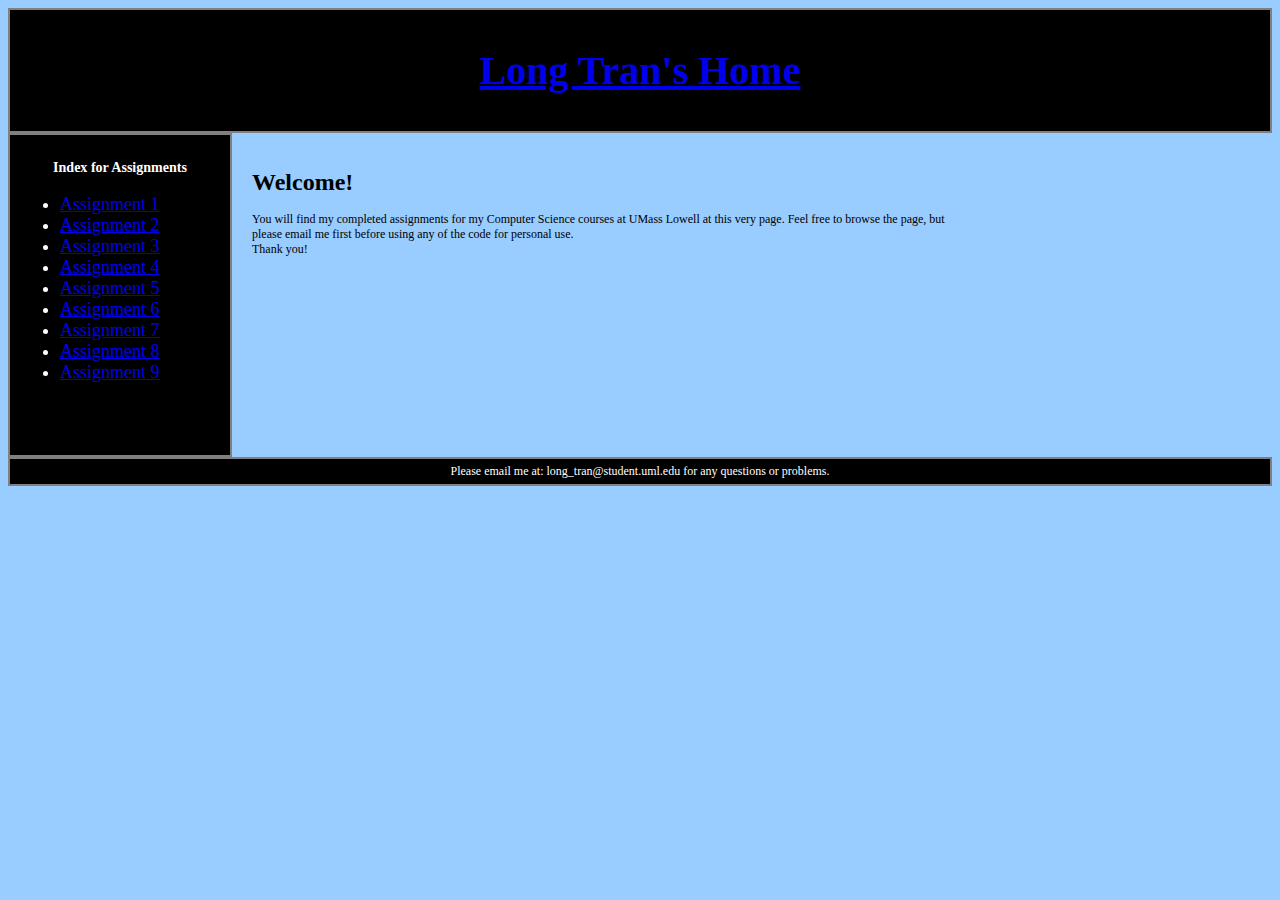
<file: index.html>
<!DOCTYPE html>
<!--
    File: ~ltran/public_html/index.html
    Long Tran, UMass Lowell Computer Science Undergraduate
    long_tran@student.uml.edu
    Please do not use any material or code without permission.

    Updated: October 20, 2015
-->

<html>
    <head>
        <link type="text/css" rel="stylesheet" href="css/stylesheet.css" />
	<title>Long Tran's Main Page</title>
        <meta http-equiv="Content-Type" content="text/html; charset=UTF-8">
       </head>
    <body>
    <div id="header">
	<!-- Top of the page for header/title -->
    <h1><a href="http://lqtran.github.io/myPage/index.html">Long Tran's Home</a></h1>
    </div>
    <div id="nav">
	<!-- Left of the page for navigation -->
    <h3><strong><center>Index for Assignments</center></strong></h3>
    <ul>
        <li><a href="http://lqtran.github.io/myPage/assignment1.html">Assignment 1</a></li>
        <li><a href="http://lqtran.github.io/myPage/assignment2.html">Assignment 2</a></li>
        <li><a href="http://lqtran.github.io/myPage/assignment3.html">Assignment 3</a></li>
        <li><a href="http://lqtran.github.io/myPage/assignment4.html">Assignment 4</a></li>
        <li><a href="http://lqtran.github.io/myPage/assignment5.html">Assignment 5</a></li>
        <li><a href="http://lqtran.github.io/myPage/assignment6.html">Assignment 6</a></li>
        <li><a href="http://lqtran.github.io/myPage/assignment7.html">Assignment 7</a></li>
        <li><a href="http://lqtran.github.io/myPage/assignment8.html">Assignment 8</a></li>
        <li><a href="http://lqtran.github.io/myPage/assignment9.html">Assignment 9</a></li>
    </ul>
    </div>
    <div id="section">
	<!-- mid content part of the page -->
        <p style="text-indent:50px">
          <h1> Welcome! <br> </h1>
          You will find my completed assignments for my Computer Science courses at UMass Lowell at this very page. Feel free to browse the page, but please email me first before using any of the code for personal use. <br>
          Thank you!
        </p>
    </div>

    <div id="footer">
	<!-- bottom page for footer -->
    Please email me at: long_tran@student.uml.edu for any questions or problems.
    </div>
    </body>
</html>
</file>
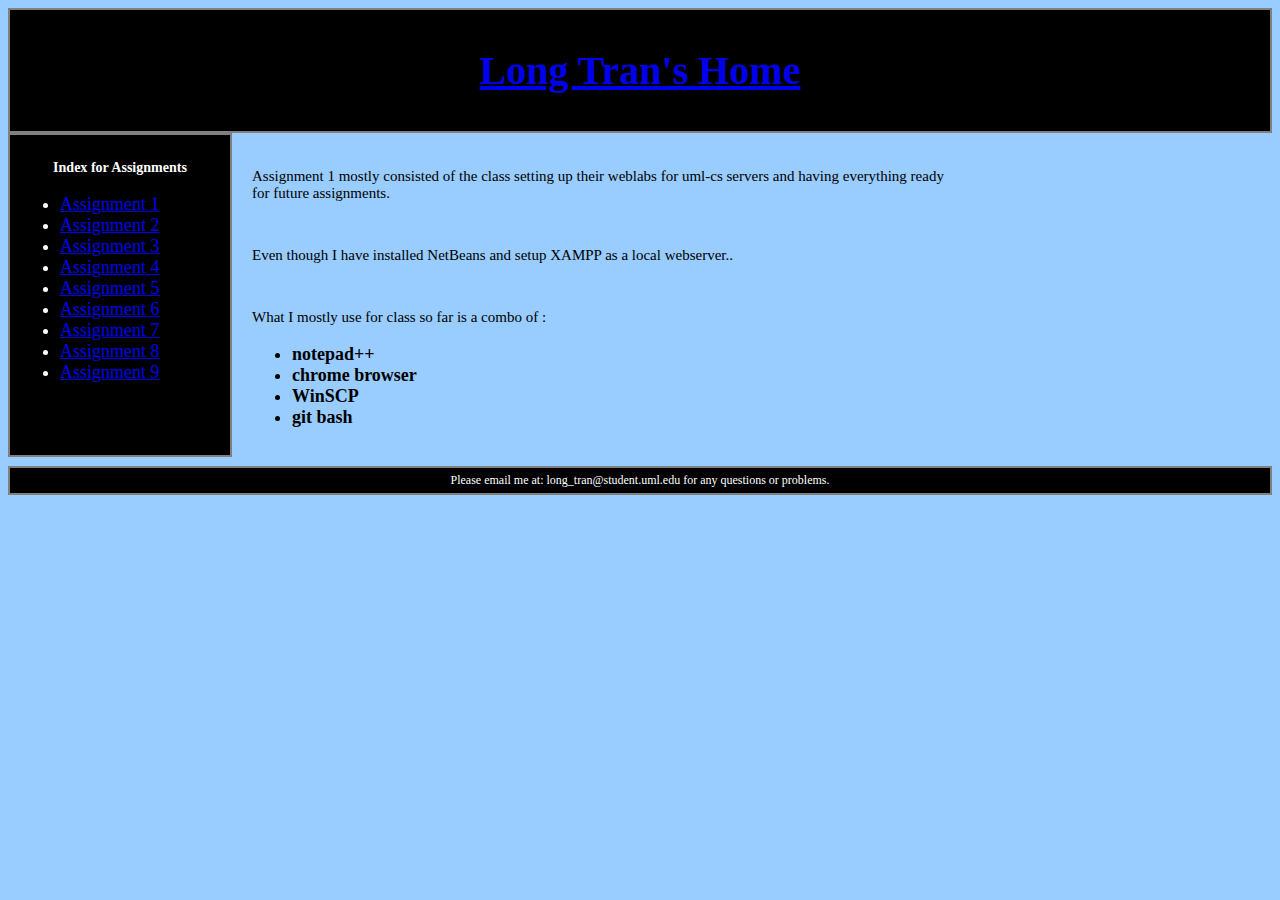
<file: assignment1.html>
<!DOCTYPE html>
<!--
	File: ~ltran/public_html/assignment1.html
	91.461 Assignment1: Setting Up to Take This Course
	Long Tran, UMass Lowell Computer Science Undergraduate
	long_tran@student.uml.edu
	Please do not use any material or code without permission.
	
	Updated: October 20, 2015
-->

<html>
	<head>
		<link type="text/css" rel="stylesheet" href="css/stylesheet.css" />
		<title>Long Tran's Main Page</title>
		<meta http-equiv="Content-Type" content="text/html; charset=UTF-8">

	</head>
    <body>
    <div id="header">
	<!-- Top of the page for header/title -->
    <h1><a href="http://lqtran.github.io/myPage/index.html">Long Tran's Home</a></h1>
    </div>
    <div id="nav">
	<!-- Left of the page for navigation -->
    <h3><strong><center>Index for Assignments</center></strong></h3>
    <ul>
        <li><a href="http://lqtran.github.io/myPage/assignment1.html">Assignment 1</a></li>
        <li><a href="http://lqtran.github.io/myPage/assignment2.html">Assignment 2</a></li>
        <li><a href="http://lqtran.github.io/myPage/assignment3.html">Assignment 3</a></li>
        <li><a href="http://lqtran.github.io/myPage/assignment4.html">Assignment 4</a></li>
        <li><a href="http://lqtran.github.io/myPage/assignment5.html">Assignment 5</a></li>
        <li><a href="http://lqtran.github.io/myPage/assignment6.html">Assignment 6</a></li>
        <li><a href="http://lqtran.github.io/myPage/assignment7.html">Assignment 7</a></li>
        <li><a href="http://lqtran.github.io/myPage/assignment8.html">Assignment 8</a></li>
        <li><a href="http://lqtran.github.io/myPage/assignment9.html">Assignment 9</a></li>
    </ul>
    </div>
    <div id="section">
	<!-- mid content part of the page -->
	<p>Assignment 1 mostly consisted of the class setting up their weblabs for uml-cs servers and having everything ready for future assignments.</p>
	<br>
	<p> Even though I have installed NetBeans and setup XAMPP as a local webserver.. </p>
	<br>
	<p> What I mostly use for class so far is a combo of :
	<strong>
	<ul>
	<li>notepad++</li>
	<li>chrome browser</li>
	<li>WinSCP</li>
	<li>git bash</li>
	</strong>
	</p>
    <div id="content" >
	<!-- dynamic text/content for the page -->
    </div>

    </div>

    <div id="footer">
	<!-- bottom page for footer -->
    Please email me at: long_tran@student.uml.edu for any questions or problems.
    </div>
    </body>
</html>
</file>
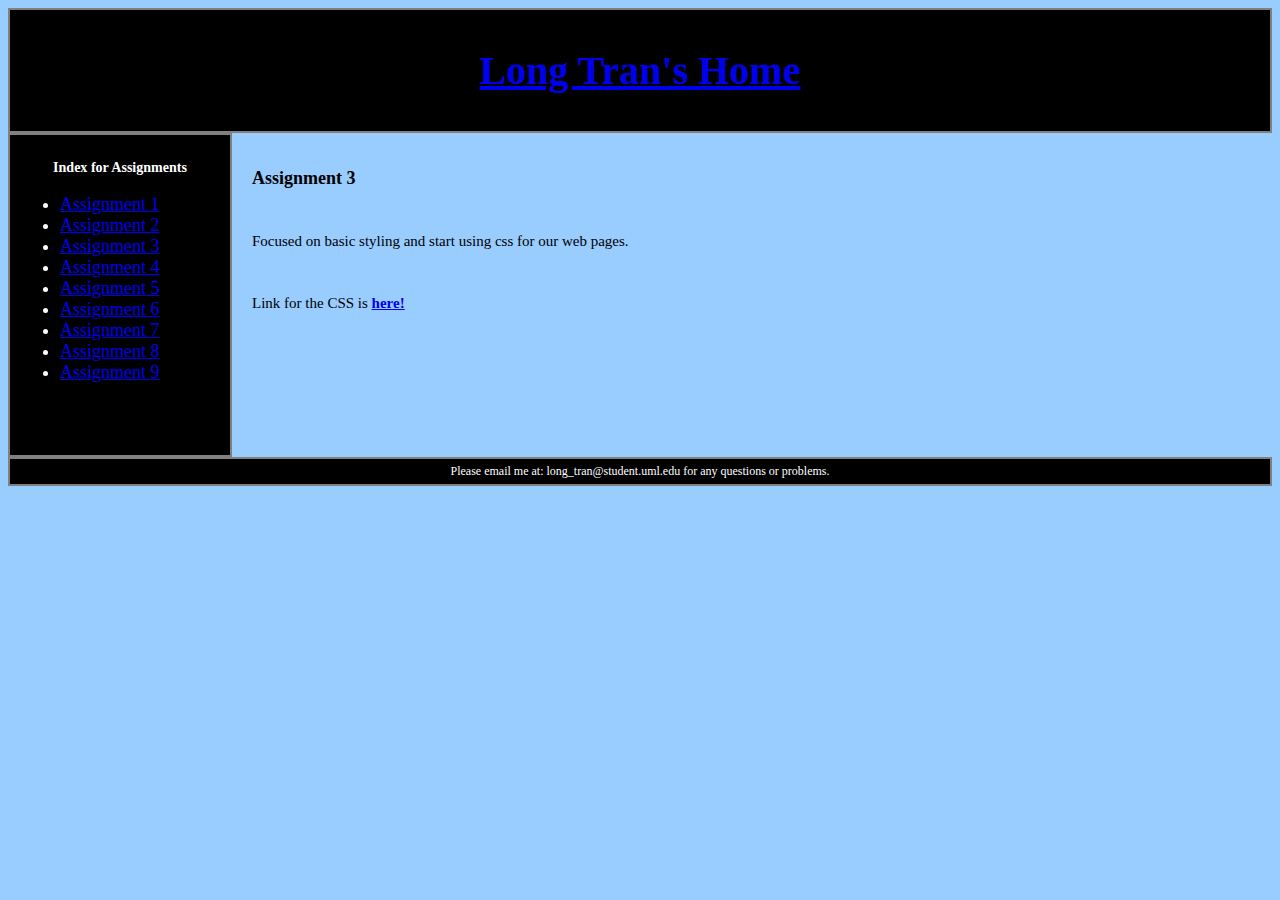
<file: assignment3.html>
<!DOCTYPE html>
<!--
	File: ~ltran/public_html/assignment1.html
	91.461 Assignment1: Setting Up to Take This Course
	Long Tran, UMass Lowell Computer Science Undergraduate
	long_tran@student.uml.edu
	Please do not use any material or code without permission.
	
	Updated: October 20, 2015
-->

<html>
	<head>
		<link type="text/css" rel="stylesheet" href="css/stylesheet.css" />
		<title>Long Tran's Main Page</title>
		<meta http-equiv="Content-Type" content="text/html; charset=UTF-8">

	</head>
    <body>
    <div id="header">
	<!-- Top of the page for header/title -->
    <h1><a href="http://lqtran.github.io/myPage/index.html">Long Tran's Home</a></h1>
    </div>
    <div id="nav">
	<!-- Left of the page for navigation -->
    <h3><strong><center>Index for Assignments</center></strong></h3>
    <ul>
        <li><a href="http://lqtran.github.io/myPage/assignment1.html">Assignment 1</a></li>
        <li><a href="http://lqtran.github.io/myPage/assignment2.html">Assignment 2</a></li>
        <li><a href="http://lqtran.github.io/myPage/assignment3.html">Assignment 3</a></li>
        <li><a href="http://lqtran.github.io/myPage/assignment4.html">Assignment 4</a></li>
        <li><a href="http://lqtran.github.io/myPage/assignment5.html">Assignment 5</a></li>
        <li><a href="http://lqtran.github.io/myPage/assignment6.html">Assignment 6</a></li>
        <li><a href="http://lqtran.github.io/myPage/assignment7.html">Assignment 7</a></li>
        <li><a href="http://lqtran.github.io/myPage/assignment8.html">Assignment 8</a></li>
        <li><a href="http://lqtran.github.io/myPage/assignment9.html">Assignment 9</a></li>
    </ul>
    </div>
    <div id="section">
	<!-- mid content part of the page -->
	<h2>Assignment 3</h2>
	<br>
	<p> Focused on basic styling and start using css for our web pages.</p>
	<br>
	<p> Link for the CSS is <strong><a href="http://lqtran.github.io/myPage/css/stylesheet.css">here!</a></strong></p>
    <div id="content" >
	<!-- dynamic text/content for the page -->
    </div>

    </div>

    <div id="footer">
	<!-- bottom page for footer -->
    Please email me at: long_tran@student.uml.edu for any questions or problems.
    </div>
    </body>
</html>
</file>
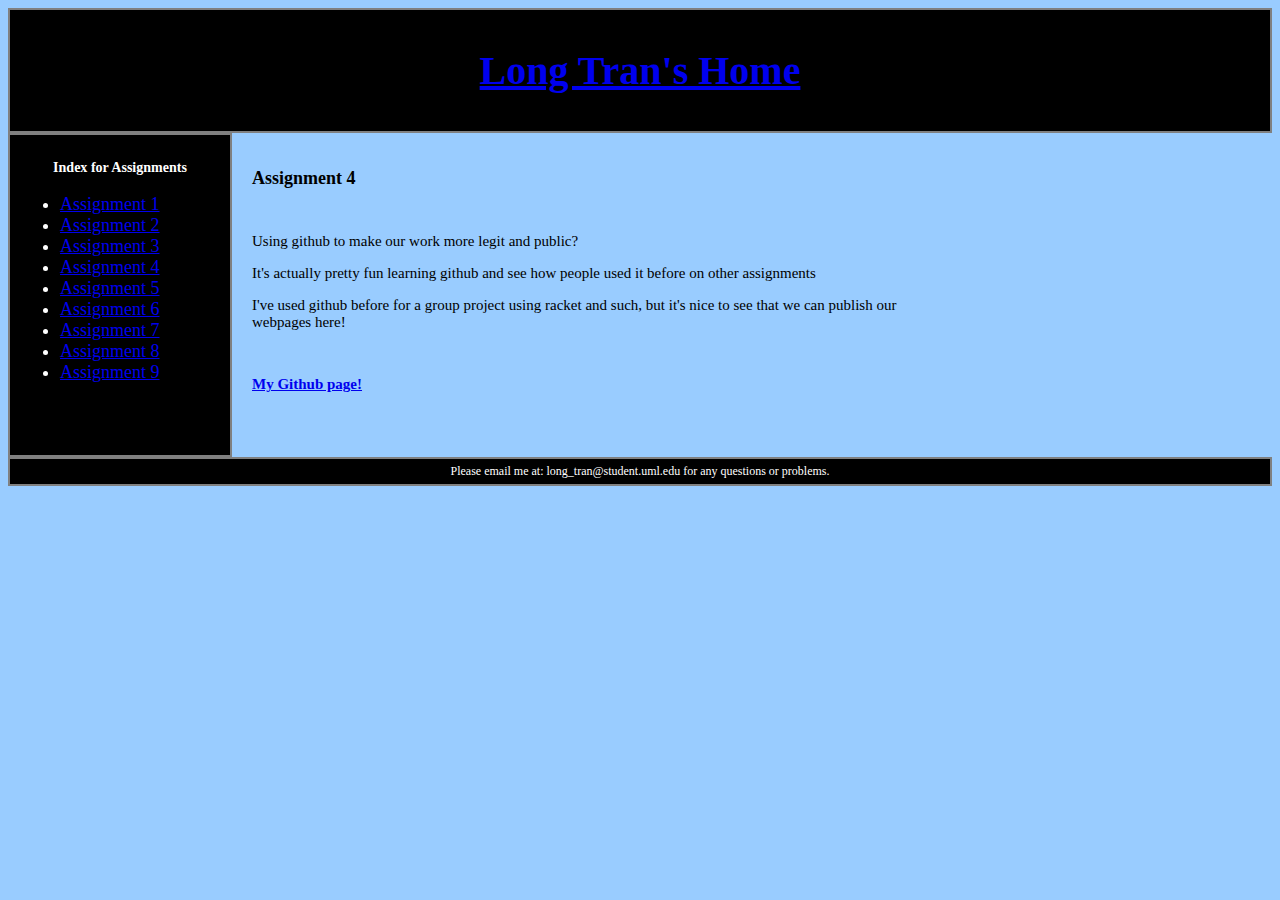
<file: assignment4.html>
<!DOCTYPE html>
<!--
	File: ~ltran/public_html/assignment1.html
	91.461 Assignment1: Setting Up to Take This Course
	Long Tran, UMass Lowell Computer Science Undergraduate
	long_tran@student.uml.edu
	Please do not use any material or code without permission.
	
	Updated: October 20, 2015
-->

<html>
	<head>
		<link type="text/css" rel="stylesheet" href="css/stylesheet.css" />
		<title>Long Tran's Main Page</title>
		<meta http-equiv="Content-Type" content="text/html; charset=UTF-8">

	</head>
    <body>
    <div id="header">
	<!-- Top of the page for header/title -->
    <h1><a href="http://lqtran.github.io/myPage/index.html">Long Tran's Home</a></h1>
    </div>
    <div id="nav">
	<!-- Left of the page for navigation -->
    <h3><strong><center>Index for Assignments</center></strong></h3>
    <ul>
        <li><a href="http://lqtran.github.io/myPage/assignment1.html">Assignment 1</a></li>
        <li><a href="http://lqtran.github.io/myPage/assignment2.html">Assignment 2</a></li>
        <li><a href="http://lqtran.github.io/myPage/assignment3.html">Assignment 3</a></li>
        <li><a href="http://lqtran.github.io/myPage/assignment4.html">Assignment 4</a></li>
        <li><a href="http://lqtran.github.io/myPage/assignment5.html">Assignment 5</a></li>
        <li><a href="http://lqtran.github.io/myPage/assignment6.html">Assignment 6</a></li>
        <li><a href="http://lqtran.github.io/myPage/assignment7.html">Assignment 7</a></li>
        <li><a href="http://lqtran.github.io/myPage/assignment8.html">Assignment 8</a></li>
        <li><a href="http://lqtran.github.io/myPage/assignment9.html">Assignment 9</a></li>
    </ul>
    </div>
    <div id="section">
	<!-- mid content part of the page -->
	<h2>Assignment 4</h2>
	<br>
	<p> Using github to make our work more legit and public? </p>
	<p> It's actually pretty fun learning github and see how people used it before on other assignments </p>
	<p> I've used github before for a group project using racket and such, but it's nice to see that we can publish our webpages here! </p>
	<br>
	<p><strong><a href="http://lqtran.github.io/myPage/index.html">My Github page!</a></strong></p>
    <div id="content" >
	<!-- dynamic text/content for the page -->
    </div>

    </div>

    <div id="footer">
	<!-- bottom page for footer -->
    Please email me at: long_tran@student.uml.edu for any questions or problems.
    </div>
    </body>
</html>
</file>
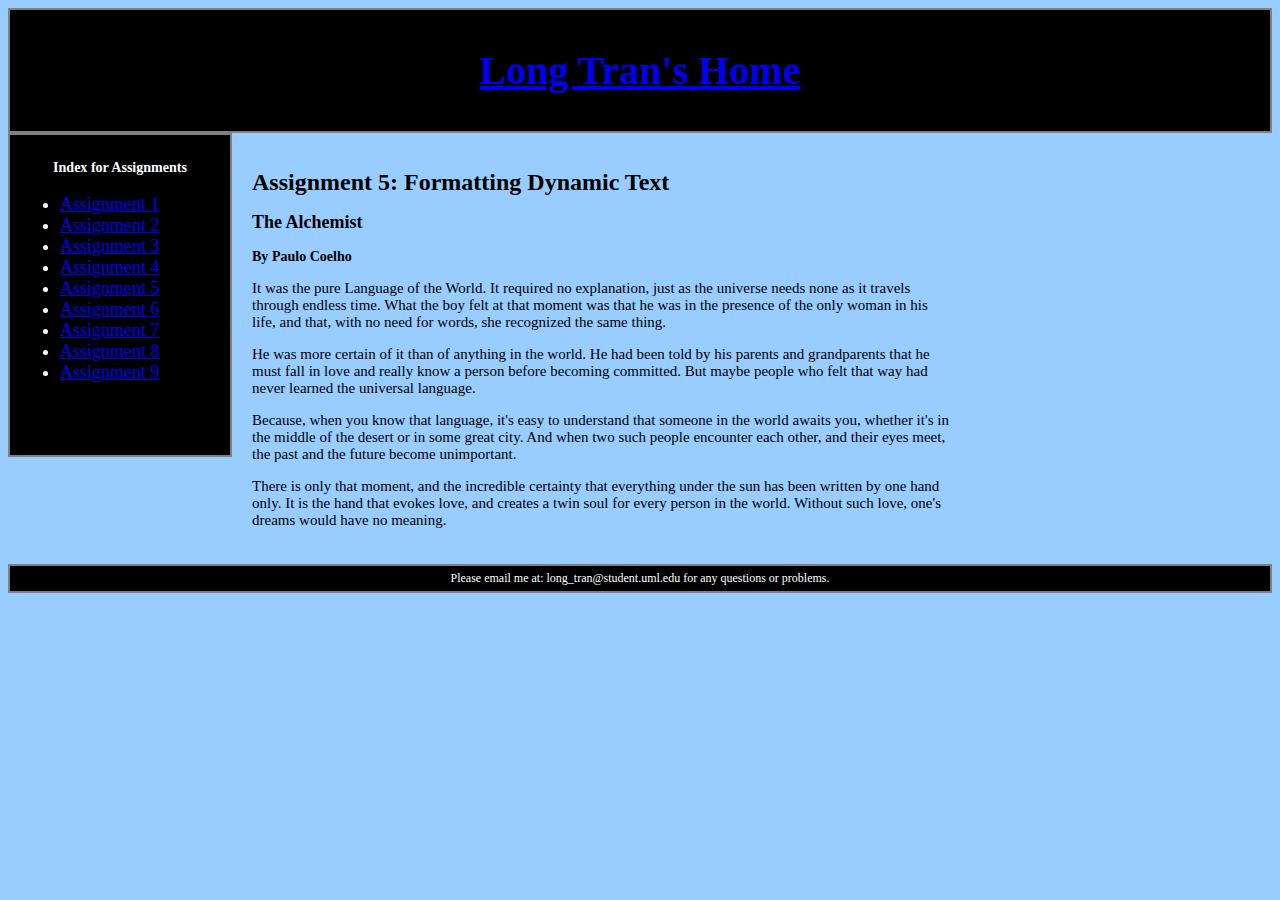
<file: assignment5.html>
<!DOCTYPE html>
<!--
	File: ~ltran/public_html/assignment5.html
	91.461 Assignment: Dynamic Text Formatting
	Long Tran, UMass Lowell Computer Science Undergraduate
	long_tran@student.uml.edu
	Please do not use any material or code without permission.
	
	Updated: October 20, 2015
-->

<html>
	<head>
		<link type="text/css" rel="stylesheet" href="css/stylesheet.css" />
		<title>Long Tran's Main Page</title>
		<meta http-equiv="Content-Type" content="text/html; charset=UTF-8">
		
		<!-- Json script -->

		<!-- Script containing the dynamic text formatting -->
		<script type="text/javascript" src="json/jsontest.json"></script>

		<script type="text/javascript">
		function placeContent()
		{
		
		 var strContent = "" ;
		 
		 strContent += "<h1 class='assign'>" +  jsontest.assign + "</h1>" ;
		 strContent += "<h2 class='title'>" +  jsontest.title + "</h2>" ;
		 strContent += "<h3 class='author'>" +  jsontest.author + "</h3>" ;
		 
		 strContent += "<p class='first'>" + jsontest.first + "</p>" ;
		 strContent += "<p class='second'>" + jsontest.second + "</p>" ;
		 strContent += "<p class='third'>" + jsontest.third + "</p>" ;
		 strContent += "<p class='fourth'>" + jsontest.fourth + "</p>" ;

		 document.getElementById( "content" ).innerHTML = strContent ;
		 }
		 
		 </script>

	</head>
    <body onload="placeContent()">
    <div id="header">
	<!-- Top of the page for header/title -->
    <h1><a href="http://lqtran.github.io/myPage/index.html">Long Tran's Home</a></h1>
    </div>
    <div id="nav">
	<!-- Left of the page for navigation -->
    <h3><strong><center>Index for Assignments</center></strong></h3>
    <ul>
        <li><a href="http://lqtran.github.io/myPage/assignment1.html">Assignment 1</a></li>
        <li><a href="http://lqtran.github.io/myPage/assignment2.html">Assignment 2</a></li>
        <li><a href="http://lqtran.github.io/myPage/assignment3.html">Assignment 3</a></li>
        <li><a href="http://lqtran.github.io/myPage/assignment4.html">Assignment 4</a></li>
        <li><a href="http://lqtran.github.io/myPage/assignment5.html">Assignment 5</a></li>
        <li><a href="http://lqtran.github.io/myPage/assignment6.html">Assignment 6</a></li>
        <li><a href="http://lqtran.github.io/myPage/assignment7.html">Assignment 7</a></li>
        <li><a href="http://lqtran.github.io/myPage/assignment8.html">Assignment 8</a></li>
        <li><a href="http://lqtran.github.io/myPage/assignment9.html">Assignment 9</a></li>
    </ul>
    </div>
    <div id="section">
	<!-- mid content part of the page -->
    <div id="content" >
	<!-- dynamic text/content for the page -->
    </div>

    </div>

    <div id="footer">
	<!-- bottom page for footer -->
    Please email me at: long_tran@student.uml.edu for any questions or problems.
    </div>
    </body>
</html>
</file>
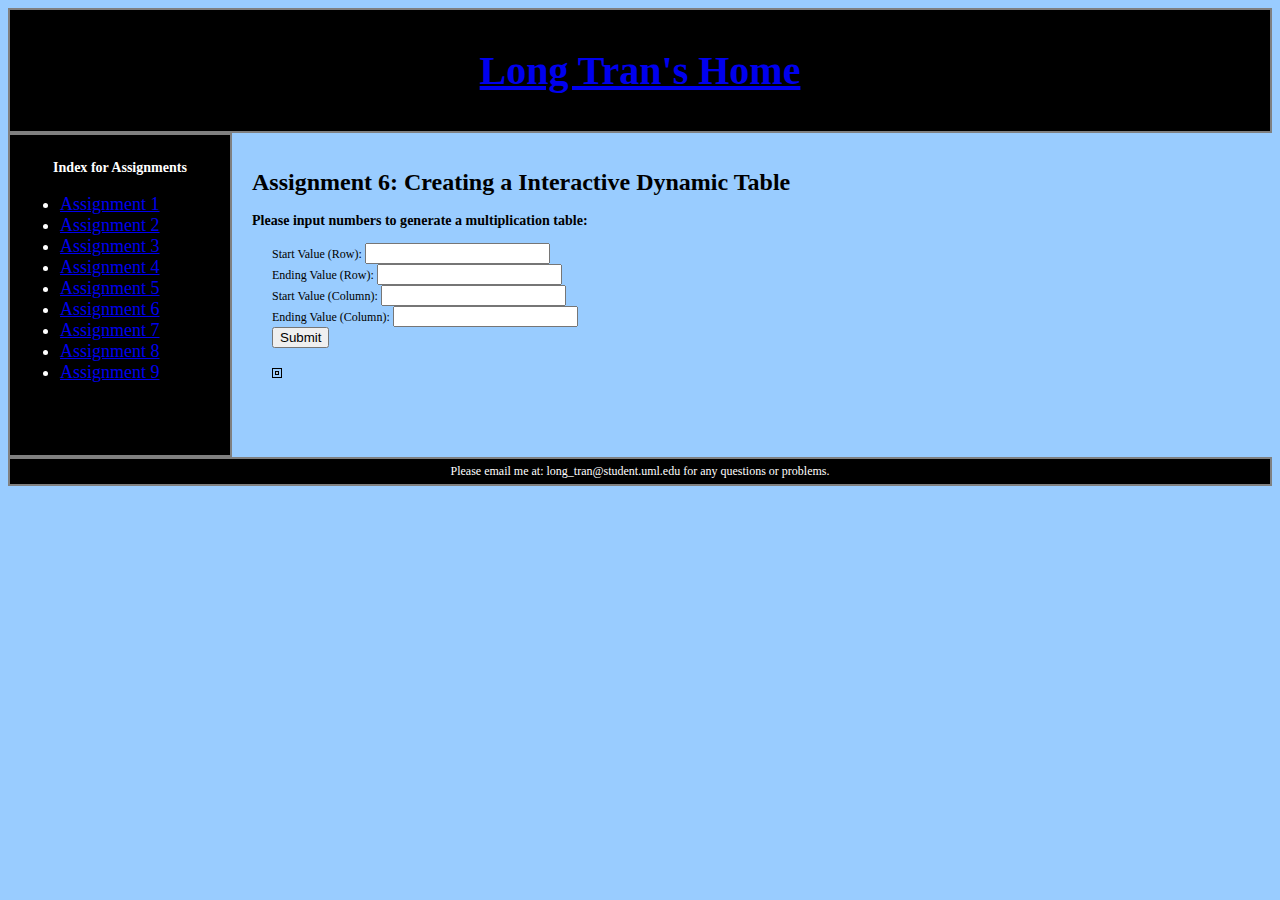
<file: assignment6.html>
<!DOCTYPE html>
<!--
	File: ~ltran/public_html/assignment6.html
	91.461 Assignment 6: Creating an Interactive Dynamic Table
	Long Tran, UMass Lowell Computer Science Undergraduate
	long_tran@student.uml.edu
	Please do not use any material or code without permission.
	
	Updated: October 20, 2015
-->

<html>
	<head>
		<link type="text/css" rel="stylesheet" href="css/stylesheet.css" />
		<title>Long Tran's Main Page</title>
		<meta http-equiv="Content-Type" content="text/html; charset=UTF-8">
		
  <!-- loading jQuery Library -->  
  <script src="js/jquery.min.js"></script>
  
  <!-- function to get URL parameters
  src: https://css-tricks.com/snippets/javascript/get-url-variables/
  -->
  <script type="text/javascript">
  function getParam( variable )
    {
       var query = window.location.search.substring(1);
       var vars = query.split("&");
       for (var i=0;i<vars.length;i++) {
               var pair = vars[i].split("=");
               if(pair[0] == variable){return pair[1];}
       }
       return(false);
    }

  </script>
  
  <!-- Script containing the dynamic table -->
  <script type="text/javascript">

    var table = { "row" : { "start": 1,
                               "end": 12},
               "column" : { "start": 1,
                               "end": 12} } ;
    

    $(document).ready(function()
    {

      var rowStart = 0 ;
      var rowEnd    = 0 ;

      var colStart = 0 ;
      var colEnd    = 0 ;

      if (getParam("startR") != null )
        rowStart = parseInt(getParam("startR")) ;
      else 
        rowStart = table.row.start ;

      if (getParam("endR") != null )
        rowEnd = parseInt(getParam("endR")) ;
      else
        rowEnd = table.row.end ;

      if (getParam("startC") != null )
        colStart = parseInt(getParam("startC")) ;
      else 
        colStart = table.column.start ;

      if (getParam("endC") != null )
        colEnd = parseInt(getParam("endC")) ;
      else
        colEnd = table.column.end ;


      var multTable = $("<table></table>") ;
      var rows      = $("<tr></tr>") ;
      rows.append("<th></th>");
      
      for(var i = colStart ; i <= colEnd ; i++)
      {
        rows.append("<th>" + i + "</th>") ;
      }
      
      multTable.append(rows) ;
      
      for(var i = rowStart ; i <= rowEnd ; i++)
      {
        var newRow = $("<tr></tr>") ;
        newRow.append("<th>" + i + "</th>") ;
        
        for(var j = colStart ; j <= colEnd ; j++)
        {
          newRow.append("<td>" + (i*j) + "</td>") ;
        }
        
        multTable.append(newRow) ;
      }
      
      $("#newTable").append(multTable);
    });
    
  </script>

	</head>

    <body>

    <div id="header">
	<!-- Top of the page for header/title -->
    <h1><a href="http://lqtran.github.io/myPage/index.html">Long Tran's Home</a></h1>
    </div>

    <div id="nav">
	<!-- Left of the page for navigation -->
    <h3><strong><center>Index for Assignments</center></strong></h3>
    <ul>
        <li><a href="http://lqtran.github.io/myPage/assignment1.html">Assignment 1</a></li>
        <li><a href="http://lqtran.github.io/myPage/assignment2.html">Assignment 2</a></li>
        <li><a href="http://lqtran.github.io/myPage/assignment3.html">Assignment 3</a></li>
        <li><a href="http://lqtran.github.io/myPage/assignment4.html">Assignment 4</a></li>
        <li><a href="http://lqtran.github.io/myPage/assignment5.html">Assignment 5</a></li>
        <li><a href="http://lqtran.github.io/myPage/assignment6.html">Assignment 6</a></li>
        <li><a href="http://lqtran.github.io/myPage/assignment7.html">Assignment 7</a></li>
        <li><a href="http://lqtran.github.io/myPage/assignment8.html">Assignment 8</a></li>
        <li><a href="http://lqtran.github.io/myPage/assignment9.html">Assignment 9</a></li>
    </ul>
    </div>

    <div id="section">
	<!-- mid content part of the page -->
      <h1>Assignment 6: Creating a Interactive Dynamic Table</h1>
      
    <div id="content" >
	<!-- dynamic text/content for the page -->
      <h3>Please input numbers to generate a multiplication table:</h3>
        <!-- Code for input boxes and the Submit button -->
      <form id="frm" style="padding-left:20px">
        Start Value (Row): <input type="text" name="startR"><br>
        Ending Value (Row): <input type="text" name="endR"><br>
        Start Value (Column): <input type="text" name="startC"><br>
        Ending Value (Column): <input type="text" name="endC"><br>
        <input type="submit" value="Submit">
      </form>

      <div id="newTable"></div>

    </div>

    </div>

    <div id="footer">
	<!-- bottom page for footer -->
    Please email me at: long_tran@student.uml.edu for any questions or problems.
    </div>
    </body>
</html>
</file>
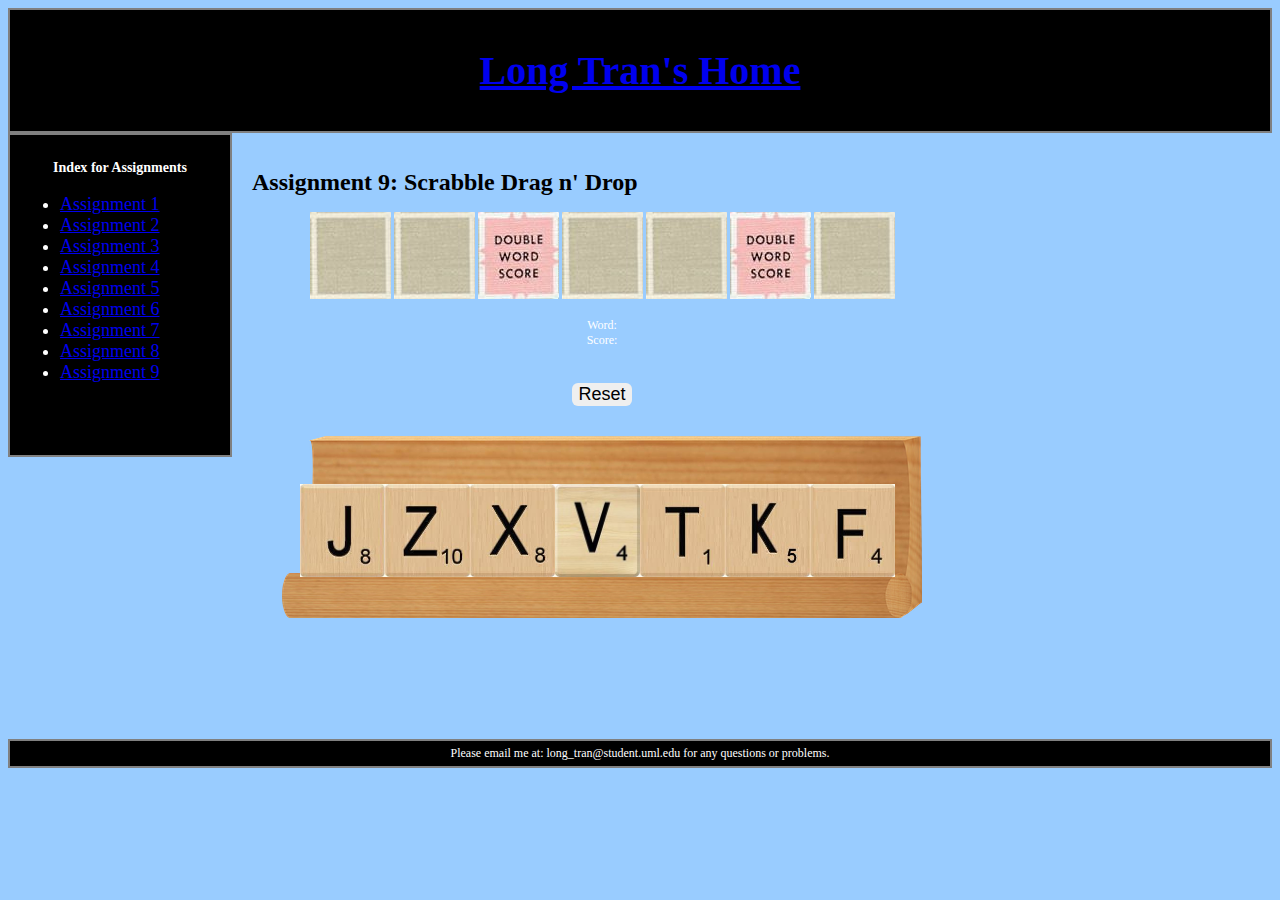
<file: assignment9.html>
<!DOCTYPE html>
<!--
  File: ~ltran/public_html/assignment9.html
  91.461 Assignment 9: Scrabble Drag n' Drop
  Long Tran, UMass Lowell Computer Science Undergraduate
  long_tran@student.uml.edu
  Please do not use any material or code without permission.
  
  Updated: Dec 9th, 2015

  ***For this assignment, I have to credit everything to Charlie Sopiep
      SOURCE: http://cpsopiep.github.io/myWebsite/Assignment09.html

      I tried to to work around his code but I can't seem to make it so
      it could re-rack, or submit a type of word because of the way the
      tiles work in your hand.  He made it so it appends the pieces to a rack
      so there is no real grab bag of letters to circumvent the distribution of letters
      in your hand other than refreshing the page.

      I couldn't write any of the code myself, it seemed like a huge project that
      I couldn't handle until I felt more comfortable coding with jquery/javascript.
      I understood that thru the jQuery UI that people managed to use the draggable and droppable features, and able to calculate the way words have values.

      But I didn't understand how to connect a distribution table of words to the rack.
      If I were to work on this more, I would revamp the way the tiles work in your hand,
      and make it so that the pieces that work in hand could snap in and rearrange when
      wanted.  Probably populate a whole table and such.

      The only real work I really did was made a reset button which only really refreshed
      the page. 

      And also renamed the blank tile because the image link was broken when it tried to look for the blank tile.
-->

<html>
  <head>
    <!-- css loading-->
    <link type="text/css" rel="stylesheet" href="css/stylesheet.css" />
    <link rel="stylesheet" href="css/assignment9.css" > 
    <link rel="stylesheet" href="JQueryUI/jquery-ui.css" >

    <title>Long Tran's Main Page</title>
    <meta http-equiv="Content-Type" content="text/html; charset=UTF-8">
    
  <!-- loading jQuery Library -->  
  <script src="js/jquery.min.js"></script>
  <script src="JQuery/Plugins/jquery.validate.min.js"></script>
  <script src="JQuery/Plugins/additional-methods.min.js"></script>
  <script src="JQueryUI/jquery-ui.js"></script>
  <script src="JQueryUI/jquery-ui.min.js"></script>

  <!-- javascript loading -->
  <script src='Assignment09.js'> </script>

  </head>

    <body>

    <div id="header">
  <!-- Top of the page for header/title -->
    <h1><a href="http://lqtran.github.io/myPage/index.html">Long Tran's Home</a></h1>
    </div>

    <div id="nav">
  <!-- Left of the page for navigation -->
    <h3><strong><center>Index for Assignments</center></strong></h3>
    <ul>
        <li><a href="http://lqtran.github.io/myPage/assignment1.html">Assignment 1</a></li>
        <li><a href="http://lqtran.github.io/myPage/assignment2.html">Assignment 2</a></li>
        <li><a href="http://lqtran.github.io/myPage/assignment3.html">Assignment 3</a></li>
        <li><a href="http://lqtran.github.io/myPage/assignment4.html">Assignment 4</a></li>
        <li><a href="http://lqtran.github.io/myPage/assignment5.html">Assignment 5</a></li>
        <li><a href="http://lqtran.github.io/myPage/assignment6.html">Assignment 6</a></li>
        <li><a href="http://lqtran.github.io/myPage/assignment7.html">Assignment 7</a></li>
        <li><a href="http://lqtran.github.io/myPage/assignment8.html">Assignment 8</a></li>
        <li><a href="http://lqtran.github.io/myPage/assignment9.html">Assignment 9</a></li>
    </ul>
    </div>

    <div id="section">
  <!-- mid content part of the page -->
  <div id="Assn9-main01">
      <h1>Assignment 9: Scrabble Drag n' Drop</h1>
      
    <div id="content" >
  <!-- dynamic text/content for the page -->

  <!--Loading Board -->
  <div id="Board">
        <img src="images/Scrabble_BlankSquare_01.jpg" alt="none" id=1 draggable= false class="test"/>
        <img src="images/Scrabble_BlankSquare_01.jpg" alt="none" id=2  draggable= false class="test"/>
        <img src="images/Scrabble_DoubleWordScore01.jpg" alt="none" id=3  draggable= false class="test"/>
        <img src="images/Scrabble_BlankSquare_01.jpg" alt="none" id=4  draggable= false class="test"/>
        <img src="images/Scrabble_BlankSquare_01.jpg" alt="none" id=5  draggable= false class="test"/>
        <img src="images/Scrabble_DoubleWordScore01.jpg" alt="none" id=6  draggable= false class="test"/>
        <img src="images/Scrabble_BlankSquare_01.jpg" alt="none"  id=7 draggable= false class="test"/>
    </div>

<!-- Shows the current word and score -->
<div id="WordContainer">
    <br>
    <label>Word:</label>
    <label id="word"></label>
    <br>
    <label>Score:</label>
    <label id="score"></label>
</div>

<!-- Reset Button, actually only refreshes the page on click -->
<div class="reset">
<button type="button" align="center" onClick="window.location.reload()">Reset</button>
</div>

<br>
<br>

<!-- loads the rack image underneath the scrabble pieces -->
<div id="Tile-Holder">
    <img src="images/scrabble-tile-holder.png" alt="none" id="holder" draggable= false class="test1"/>
</div>
<div id="rack"></div>
    

</div>
      
    </div>

    </div>

    <div id="footer">
  <!-- bottom page for footer -->
    Please email me at: long_tran@student.uml.edu for any questions or problems.
    </div>
    </body>
</html>
</file>
<file: css/stylesheet.css>
/*
	File: ~ltran/public_html/css/stylesheet.css
	91.461 Assignment: Creating a webpage
	Long Tran, UMass Lowell Computer Science Undergraduate
	long_tran@student.uml.edu
	Please do not use any material or code without permission.
	
	Updated: December 9th, 2015
*/

/* Header styling */
#header {
  background-color: black;
  border: 2px solid gray;
  color: white;
  font-size: 20px;
  text-align: center;
  padding: 10px;
}

/* navigation bar styling */
#nav {
    background-color: black;
    color: white;
    border: 2px solid gray;
    height: 300px;
    width: 200px;
    float: left;
    padding: 10px; 
}

/* Content/mid section styling */
#section {
    width:700px;
    float:left;
    padding:20px; 
}

/* footer styling */
#footer {
    background-color:black;
    color:white;
    border: 2px solid gray;
    clear:both;
    text-align:center;
    padding:5px; 
}

/* body styling */
body {
  font-family: Tahoma;
  font-size: 12px;
  background-color: #99ccff;
}

/* Header (H1) styling */
h1 {
  font-family: Tahoma;
}

/* Header(H2) styling */
h3 {
  font-family: Tahoma;
}

/* paragraph styling */
p {
  font-size: 15px;
}

/* unordered list styling */
ul {
  font-size: 18px;
}

/* table styling */
  table, td, tr {
  border:1px solid black ;
  margin:20px ;
  text-align:center ;
}

/* table styling */
	th {
  border:1px solid black ;
  margin:20px ;
  text-align:center ;
  background-color:#B2C2D1 ;
}
</file>
<file: css/assignment9.css>
/*
	File: ~ltran/public_html/css/assignment9.css
	91.461 Assignment: Creating a webpage
	Long Tran, UMass Lowell Computer Science Undergraduate
	long_tran@student.uml.edu
	Please do not use any material or code without permission.
	
	Updated: December 9th, 2015
*/

/* 
*****ORIGINAL SOURCE*******
    Created on : Dec 3, 2015, 10:00:18 PM
    Author     : csopi (Charlie Sopiep)
****************************
*/

.draggable { width: 40px; 
            height: 40px; 
            padding: 5px; 
            float: left;
            margin: 0 5px 5px 0; 
            font-size: 1em; }
  .ui-widget-header p, .ui-widget-content p { margin: 0; }
  
  #Board, #Tile-Holder, #rack{
      text-align:center;
  }
  
  #WordContainer{
    font-family: Verdana;
    color: white;
    height: 80px; 
    text-align:center;
     
  }

  button{
    border-radius: 6px;
    font-size: 18px;
    margin: auto;
    display: block;
    border: none;
  }
  button:hover {
    border: none;
    background-color: red;
    box-shadow: 0px 0px 1px #777;
  }

  .test{
    display: inline-block;
    margin-left: auto;
    margin-right: auto;
  }
</file>
